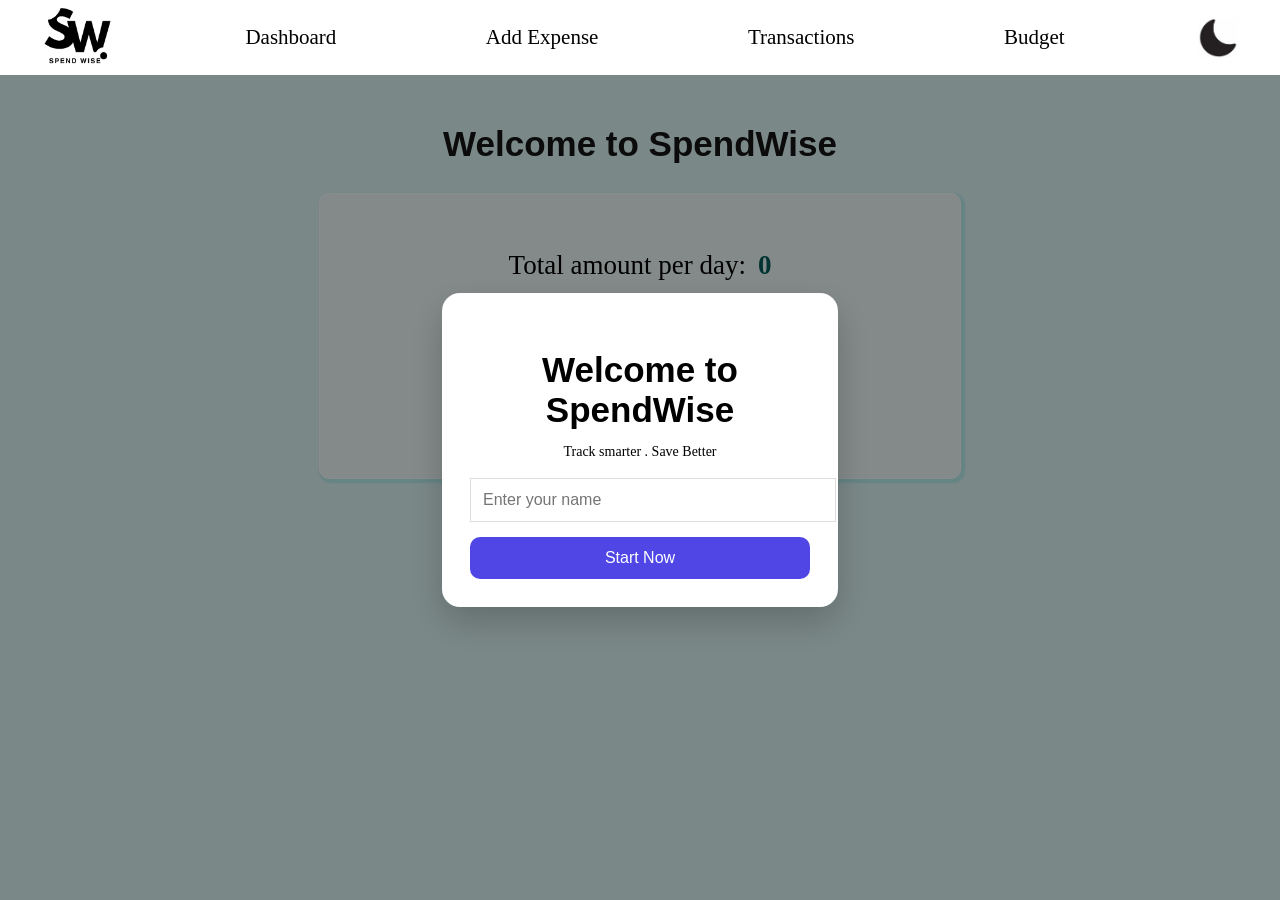
<file: index.html>
<!DOCTYPE html>
<html lang="en">
<head>
    <meta charset="UTF-8">
    <meta name="viewport" content="width=device-width, initial-scale=1.0">
    <title>Document</title>
    <link rel="stylesheet" href="./style.css">
</head>
<body>
    <!--- welcome popup -->
    <div id="popup" class="pop">
        <div class="popup-box">
            <h2>Welcome to SpendWise</h2>
            <p> Track smarter . Save Better</p>
            <input type="text" id="username" placeholder="Enter your name">
            <button class="btn" id="btn" onclick="startsite()">Start Now</button>
        </div>
    </div>
    <nav>
        <img src="./spendwise4.jpeg" id="ligh">
        <img src="./spendwise2.jpeg" id="dar">
        <p class="hide" >SPENDWISE</p>
        <div class="links" id="links">
        <a href="#dashboard" onclick="dash()">Dashboard</a>
        <a href="#addexpense" onclick="add()">Add Expense</a>
        <a href="#all" onclick="trans()">Transactions</a>
        <a href="#budget" onclick="report()">Budget</a>
        </div>
        <img src="./whitemenu2.png" id="menuwhite" onclick="menuf()">
        <img src="./whitecross.png" id="crosswhite" onclick="crossf()">
        <img src="./whitemenu.png" id="menublack" onclick="menus()">
        <img src="./blackcross.png" id="crossblack" onclick="crosss()">
        <img src="./dark3.png" id="dark" onclick="dark()">
        <img src="./light2.png" id="light" onclick="light()">
        
    </nav>
    <section class="board" id="dashboard" >
    <h2> Welcome to SpendWise</h2>
    <div  class="dashboard">
    
    <h2 id="greetings"></h2>
    <div class="line">
    <p> Total amount per day:</p>&nbsp &nbsp
    <p id="day" class="num">0</p></div>
    <div class="line"><p> Total amount spend: </p>&nbsp &nbsp
    <p id="month" class="num">0</p></div>
    <div class="line">
    <p>total expense: </p>&nbsp &nbsp
    <p id="expense" class="num">0</p>
    </div>
    </div>

    </section>
    <section id="addexpense" class="board">
    <h2> Add a Expenses</h2>
    <div class="dashboard2" >
        <input type="text" placeholder="Enter Name of expense" id="name">
        <input type="text" placeholder="Enter the expense Amount " id="amount">
        <input type="text" placeholder="Enter the expense Category" id="cat">
        <input type="date" placeholder="Enter the expense Date" id="date">
        <button type="submit" id="btn" onclick="addd()">Add+</button>

    </div>
    </section>
    <section class="all" id="all">
        <h2>History of Expenses</h2>
    <section id="transa" >
    <div class="das" id="transaction" >
    </div>
        
    </section>
    </section>
    <section id="budget"class="board">
        <h2> Budget</h2>
        
    <div class="dashboard">
        <input type="text" placeholder="Enter total budget you have" id="tota">
        <button id="enter" class="btn" onclick="getTotalBudget()">submit</button>
         <div class="line">
            <p> Total amount spend:</p>&nbsp &nbsp
            <p id="totall" class="num">0</p></div>
         <div class="line">
            <p>Remaining percentage:</p>&nbsp &nbsp
            <p id="percent" class="num">0</p></div>
         </div>
    </section>
    <script src="./script.js"></script>
    
</body>
</html>
</file>
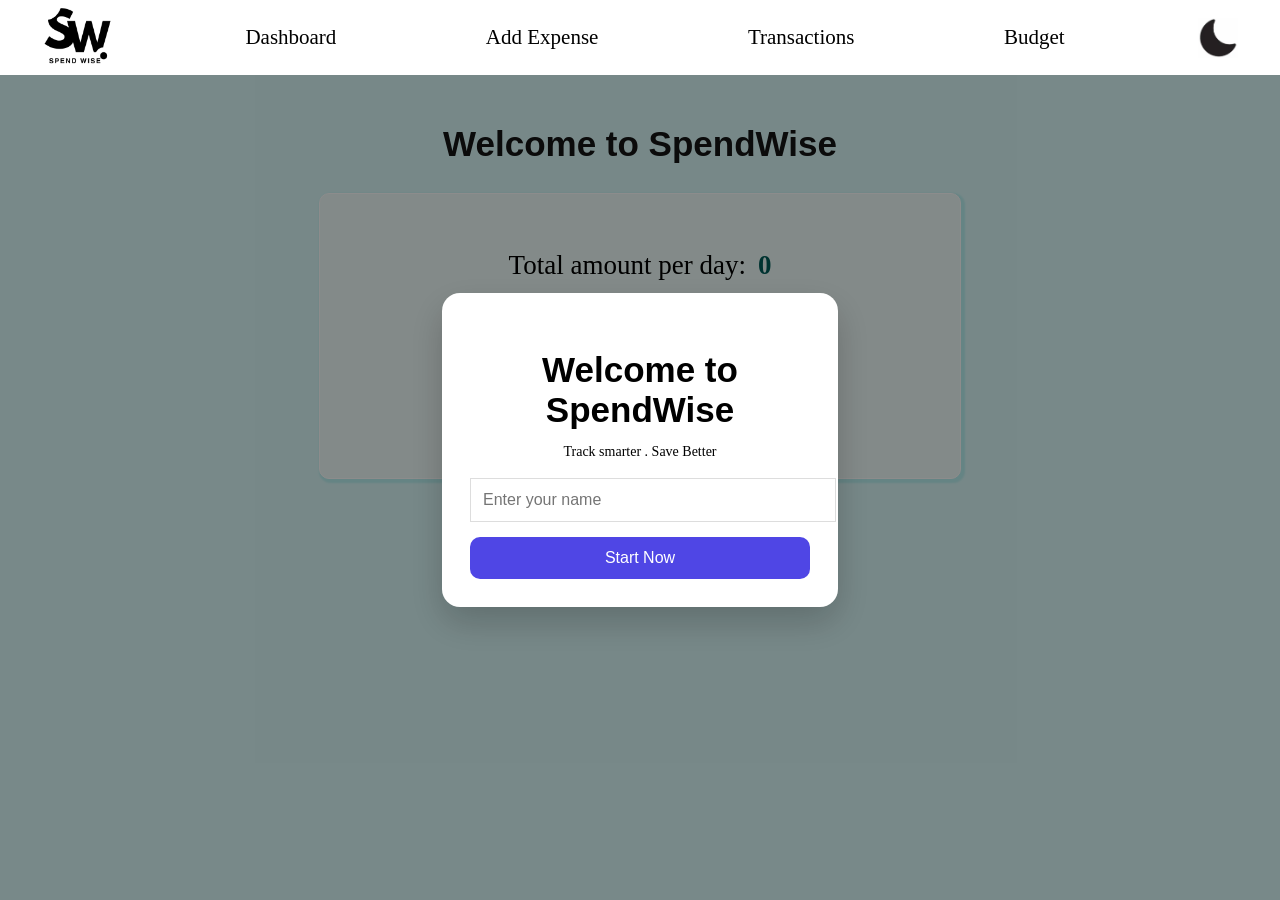
<file: spendwise/index.html>
<!DOCTYPE html>
<html lang="en">
<head>
    <meta charset="UTF-8">
    <meta name="viewport" content="width=device-width, initial-scale=1.0">
    <title>Document</title>
    <link rel="stylesheet" href="./style.css">
</head>
<body>
    <!--- welcome popup -->
    <div id="popup" class="pop">
        <div class="popup-box">
            <h2>Welcome to SpendWise</h2>
            <p> Track smarter . Save Better</p>
            <input type="text" id="username" placeholder="Enter your name">
            <button class="btn" id="btn" onclick="startsite()">Start Now</button>
        </div>
    </div>
    <nav>
        <img src="./spendwise4.jpeg" id="ligh">
        <img src="./spendwise2.jpeg" id="dar">
        <p class="hide" >SPENDWISE</p>
        <div class="links" id="links">
        <a href="#dashboard" onclick="dash()">Dashboard</a>
        <a href="#addexpense" onclick="add()">Add Expense</a>
        <a href="#all" onclick="trans()">Transactions</a>
        <a href="#budget" onclick="report()">Budget</a>
        </div>
        <img src="./whitemenu2.png" id="menuwhite" onclick="menuf()">
        <img src="./whitecross.png" id="crosswhite" onclick="crossf()">
        <img src="./whitemenu.png" id="menublack" onclick="menus()">
        <img src="./blackcross.png" id="crossblack" onclick="crosss()">
        <img src="./dark3.png" id="dark" onclick="dark()">
        <img src="./light2.png" id="light" onclick="light()">
        
    </nav>
    <section class="board" id="dashboard" >
    <h2> Welcome to SpendWise</h2>
    <div  class="dashboard">
    
    <h2 id="greetings"></h2>
    <div class="line">
    <p> Total amount per day:</p>&nbsp &nbsp
    <p id="day" class="num">0</p></div>
    <div class="line"><p> Total amount spend: </p>&nbsp &nbsp
    <p id="month" class="num">0</p></div>
    <div class="line">
    <p>total expense: </p>&nbsp &nbsp
    <p id="expense" class="num">0</p>
    </div>
    </div>

    </section>
    <section id="addexpense" class="board">
    <h2> Add a Expenses</h2>
    <div class="dashboard2" >
        <input type="text" placeholder="Enter Name of expense" id="name">
        <input type="text" placeholder="Enter the expense Amount " id="amount">
        <input type="text" placeholder="Enter the expense Category" id="cat">
        <input type="date" placeholder="Enter the expense Date" id="date">
        <button type="submit" id="btn" onclick="addd()">Add+</button>

    </div>
    </section>
    <section class="all" id="all">
        <h2>History of Expenses</h2>
    <section id="transa" >
    <div class="das" id="transaction" >
    </div>
        
    </section>
    </section>
    <section id="budget"class="board">
        <h2> Budget</h2>
        
    <div class="dashboard">
        <input type="text" placeholder="Enter total budget you have" id="tota">
        <button id="enter" class="btn" onclick="getTotalBudget()">submit</button>
         <div class="line">
            <p> Total amount spend:</p>&nbsp &nbsp
            <p id="totall" class="num">0</p></div>
         <div class="line">
            <p>Remaining percentage:</p>&nbsp &nbsp
            <p id="percent" class="num">0</p></div>
         </div>
    </section>
    <script src="./script.js"></script>
    
</body>
</html>
</file>
<file: style.css>
body{
    margin:auto;
    background-color:rgb(224, 247, 247);
    overflow-x: hidden;
    display:flex;
    flex-direction:column;
    align-items:center;
    gap:20px;
    margin-top:95px;
    
    
}
.pop{
    position:fixed;
    top:0;
    left:0;
    width:100%;
    height:100%;
    background:rgba(0,0,0,0.45);
    display:flex;
    justify-content: center;
    align-items: center;
}
.popup-box{
    background-color: white;
    width:90%;
    max-width:340px;
    padding:28px;
    border-radius:18px;
    text-align:center;
    box-shadow:0 15px 35px rgba(0,0,0,0.2);
}
.logo{
    width:30px;
    height:30px;
    margin-bottom:10px;
}
.popup-box h2{
    color:black;
    margin-bottom:6px;
}
.popup-box p{
    color:black;
    font-size: 14px;
    margin-bottom: 18px;
}
.popup-box input{
    width:100%;
    padding:12px;
    border:1px solid #ddd;
    border: radius 10px;
    outline:none;
    font-size: 16px;
    margin-bottom: 15px;  
}

.popup-box button{
    width:100%;
    padding:12px;
    border:none;
    background-color: #4f46e5;
    color:white;
    font-size:16px;
    cursor: pointer;
    border-radius:10px;

}
.popup-box button:hover{
    background-color: #4338ca;
}

nav{
    top:0;
    position:fixed;
    width:100%;
    height:4.7em;
    background-color: rgb(255, 255, 255);
    display:flex;
    justify-content:space-around;
    gap:50px;
    align-items: center; 
}
nav .hide{
    font-size:20px;
    color:rgb(15, 136, 130);
    font-family:Verdana, Geneva, Tahoma, sans-serif;
    font-weight: bolder;
}
.links{
    width:64%;
display:flex;
justify-content: space-between;
align-items: center;

}
nav a{
    text-decoration: none;
    color:black;
    font-size: 21px;
    cursor: pointer;
}
nav a:hover{
    color:rgb(18, 155, 155);
}
nav #dark{
    width:40px;
    height:40px;
    cursor: pointer;
}
nav img{
    width:70px;
    height:70px;
    cursor: pointer;
}
nav #light{
    width:40px;
    height:40px;
    cursor: pointer;
    border-radius:50%;
    display: none;

}
.board{
    display:flex;
    flex-direction:column;
    text-align: center;
}
.dashboard{
    width: 40em;
    background-color:rgb(239, 252, 249);
    /* background-color:rgb(4, 121, 93); */
    border-radius:10px;
    text-align: center;
    border:1px solid white;
    box-shadow:2px 2px 2px 2px rgb(184, 240, 240);
}
.das{
    width: 32em;
    background-color: rgb(239, 252, 249);
    border-radius:10px;
    text-align: center;
    border:1px solid white;
    box-shadow:2px 2px 2px 2px rgb(184, 240, 240);
    margin-top:10px;
    font-size: 20px;
    height:15em;
    
}
.das p{
    padding-top:10px;
}
.das button,.dashboard .btn{
    width:160px;
    border:none;
    height:40px;
    border-radius:10px;
    border:1px solid aqua;
    background-color: rgb(183, 248, 248);
    font-size:17px;
    color:black;
    margin-top:13px;
}
.das button:hover,.dashboard .btn:hover{
    color:rgb(133, 248, 240);
    background-color:rgb(3, 102, 95);

}

 h2{
    font-size: 35px;
    font-family:Verdana, Geneva, Tahoma, sans-serif;
    color:rgb(20, 20, 20);
    
}
.dashboard #greetings{
    font-size: 35px;
    font-family:monospace;
    color:rgb(0, 94, 90);
}
.dashboard p{
    font-size:27px;
    font-family:'Times New Roman', Times, serif;
}
.dashboard .line{
    display: flex;
    align-items: center;
    justify-content:center;
    text-align:center;
    margin:auto;
}
.dashboard .num{
    font-size: 27px;
     color:rgb(0, 94, 90);
    font-weight: bold;
}
.dashboard2{
    width: 40em;
    background-color:rgb(239, 252, 249);
    border-radius:10px;
    text-align: center;
    border:1px solid white;
    box-shadow:2px 2px 2px 2px rgb(184, 240, 240);
    display:flex;
    flex-direction:column;
    justify-content:space-around;
    align-items:center;
    gap:16px;

}
.dashboard2 input{
    width: 80%;
    height:50px;
    border:none;
    border-bottom:1px solid rgb(0, 94, 90);
    font-size:20px;
    background-color:rgb(239, 252, 249);
    font-family:monospace;
    outline:none;
    margin-top:15px;
}
.dashboard2 input::placeholder{
    font-size:20px;
    /* color:rgb(3, 54, 54); */
    font-family:monospace;
    color:var(--placeholder-color);
}
.new2-place::placeholder{
    color:black;
}
.newplace-color::placeholder{
    color:rgb(119, 241, 241);
}.dashboard2 button{
    width:8em;
    height:2em;
    background-color: rgb(185, 247, 255);
    color:black;
    font-size:20px;
    border:1px solid rgb(81, 238, 238);
    border-radius: 10px;
    margin-bottom:15px;
}
.dashboard2 button:hover{
    color:rgb(133, 248, 240);
    background-color:rgb(3, 102, 95);

}
#addexpense{
    display:none;
}
#all{
    display:none;
}
#budget{
    display:none;
}
.dashboard input{
    margin-top:20px;
    width: 80%;
    height:30px;
    border:none;
    border-bottom:1px solid black;
    outline:none;
    background-color:rgb(239, 252, 249) ;
    font-size:16px; 
    font-family:monospace;
}
.hide{
    display:none;
}
#ligh{
    display:none;
}
#menublack,#crossblack{
    width:24px;
    height:24px;
    display:none;
    position:absolute;
    left:20em;
}
#crosswhite{
    width: 28px;
    height:28px;
    display:none;
    position:absolute;
    left:19.7em;

}
#menuwhite{
    width:24px;
    height:24px;
    display:none;
    position:absolute;
    left:18em;
}

@media(max-width:600px){
    body{
        background-color: rgb(224, 247, 247);
    }
    nav{
        height:60px;
        justify-content: space-evenly;
    }
    .hide{
        display:block;
    }
    nav img{
        width:40px;
        height:40px;
    }
    nav #dark , nav #light{
        width:30px;
        height:30px;
    }
    #menuwhite{
        display:block;
        margin-left:30px;
    }
    .links{
        /* display:none; */
        left:100%;
        width:95%;
        height:3em;
        /* flex-direction:column; */
        /* font-size:130px; */
        position:absolute;
        justify-content: space-around;
        align-items:center;
        top:4.4em;
        /* left:2em; */
        background-color:rgb(245, 255, 254);
        border-radius:6px;
        
    }
    .links a{
        font-size:14px;
        font-family:Arial, Helvetica, sans-serif;
        color:rgb(2, 48, 48);
    }
    .board{
       
       margin-top:20px;
    }
    .board h2{
        font-size:20px;
    }
    .dashboard{
         width:23em;
        /* font-size:20px; */
    }
    .dashboard p{
        font-size:18px;
    }
    .dashboard .num{
        font-size:18px;
    }
    .dashboard #greetings{
        font-size: 20px;;
    }
    .dashboard2{
        width:23em;
        height:18em;
    }
    .dashboard2 input{
        width:84%;
        font-size:14px;
    }
    .dashboard2 input::placeholder{
        font-size:14px;
    }
    .dashboard2 button{
        height:50px;
        width:120px;
        font-size:16px;
    }
    .all h2{
        font-size:20px;
        margin-top:40px;
    }
    .all .das{
        width:17.8em;
        height:12em;
    }
    .all p{
        font-size:18px;
    }
    .das p{
        padding-top:1px;
        font-weight: normal;
    }
    .dashboard .btn{
        width:110px;
        height:30px;
        font-size:16px;
    }
    

}
</file>
<file: spendwise/style.css>
body{
    margin:auto;
    background-color:rgb(217, 248, 248);
    overflow-x: hidden;
    display:flex;
    flex-direction:column;
    align-items:center;
    gap:20px;
    margin-top:95px;
    
    
}
.pop{
    position:fixed;
    top:0;
    left:0;
    width:100%;
    height:100%;
    background:rgba(0,0,0,0.45);
    display:flex;
    justify-content: center;
    align-items: center;
}
.popup-box{
    background-color: white;
    width:90%;
    max-width:340px;
    padding:28px;
    border-radius:18px;
    text-align:center;
    box-shadow:0 15px 35px rgba(0,0,0,0.2);
}
.logo{
    width:30px;
    height:30px;
    margin-bottom:10px;
}
.popup-box h2{
    color:black;
    margin-bottom:6px;
}
.popup-box p{
    color:black;
    font-size: 14px;
    margin-bottom: 18px;
}
.popup-box input{
    width:100%;
    padding:12px;
    border:1px solid #ddd;
    border: radius 10px;
    outline:none;
    font-size: 16px;
    margin-bottom: 15px;  
}

.popup-box button{
    width:100%;
    padding:12px;
    border:none;
    background-color: #4f46e5;
    color:white;
    font-size:16px;
    cursor: pointer;
    border-radius:10px;

}
.popup-box button:hover{
    background-color: #4338ca;
}

nav{
    top:0;
    position:fixed;
    width:100%;
    height:4.7em;
    background-color: rgb(255, 255, 255);
    display:flex;
    justify-content:space-around;
    gap:50px;
    align-items: center; 
}
nav .hide{
    font-size:20px;
    color:rgb(15, 136, 130);
    font-family:Verdana, Geneva, Tahoma, sans-serif;
    font-weight: bold;
}
.links{
    width:64%;
display:flex;
justify-content: space-between;
align-items: center;

}
nav a{
    text-decoration: none;
    color:black;
    font-size: 21px;
    cursor: pointer;
}
nav a:hover{
    color:rgb(18, 155, 155);
}
nav #dark{
    width:40px;
    height:40px;
    cursor: pointer;
}
nav img{
    width:70px;
    height:70px;
    cursor: pointer;
}
nav #light{
    width:40px;
    height:40px;
    cursor: pointer;
    border-radius:50%;
    display: none;

}
.board{
    display:flex;
    flex-direction:column;
    text-align: center;
}
.dashboard{
    width: 40em;
    background-color:rgb(239, 252, 249);
    /* background-color:rgb(4, 121, 93); */
    border-radius:10px;
    text-align: center;
    border:1px solid white;
    box-shadow:2px 2px 2px 2px rgb(184, 240, 240);
}
.das{
    width: 32em;
    background-color: rgb(239, 252, 249);
    border-radius:10px;
    text-align: center;
    border:1px solid white;
    box-shadow:2px 2px 2px 2px rgb(184, 240, 240);
    margin-top:10px;
    font-size: 20px;
    height:15em;
    
}
.das p{
    padding-top:10px;
}
.das button,.dashboard .btn{
    width:160px;
    border:none;
    height:40px;
    border-radius:10px;
    border:1px solid aqua;
    background-color: rgb(183, 248, 248);
    font-size:17px;
    color:black;
    margin-top:13px;
}
.das button:hover,.dashboard .btn:hover{
    color:rgb(133, 248, 240);
    background-color:rgb(3, 102, 95);

}

 h2{
    font-size: 35px;
    font-family:Verdana, Geneva, Tahoma, sans-serif;
    color:rgb(20, 20, 20);
    
}
.dashboard #greetings{
    font-size: 35px;
    font-family:monospace;
    color:rgb(0, 94, 90);
}
.dashboard p{
    font-size:27px;
    font-family:'Times New Roman', Times, serif;
}
.dashboard .line{
    display: flex;
    align-items: center;
    justify-content:center;
    text-align:center;
    margin:auto;
}
.dashboard .num{
    font-size: 27px;
     color:rgb(0, 94, 90);
    font-weight: bold;
}
.dashboard2{
    width: 40em;
    background-color:rgb(239, 252, 249);
    border-radius:10px;
    text-align: center;
    border:1px solid white;
    box-shadow:2px 2px 2px 2px rgb(184, 240, 240);
    display:flex;
    flex-direction:column;
    justify-content:space-around;
    align-items:center;
    gap:16px;

}
.dashboard2 input{
    width: 80%;
    height:50px;
    border:none;
    border-bottom:1px solid rgb(0, 94, 90);
    font-size:20px;
    background-color:rgb(239, 252, 249);
    font-family:monospace;
    outline:none;
    margin-top:15px;
}
.dashboard2 input::placeholder{
    font-size:20px;
    /* color:rgb(3, 54, 54); */
    font-family:monospace;
    color:var(--placeholder-color);
}
.new2-place::placeholder{
    color:black;
}
.newplace-color::placeholder{
    color:rgb(119, 241, 241);
}.dashboard2 button{
    width:8em;
    height:2em;
    background-color: rgb(185, 247, 255);
    color:black;
    font-size:20px;
    border:1px solid rgb(81, 238, 238);
    border-radius: 10px;
    margin-bottom:15px;
}
.dashboard2 button:hover{
    color:rgb(133, 248, 240);
    background-color:rgb(3, 102, 95);

}
#addexpense{
    display:none;
}
#all{
    display:none;
}
#budget{
    display:none;
}
.dashboard input{
    margin-top:20px;
    width: 80%;
    height:30px;
    border:none;
    border-bottom:1px solid black;
    outline:none;
    background-color:rgb(239, 252, 249) ;
    font-size:16px; 
    font-family:monospace;
}
.hide{
    display:none;
}
#ligh{
    display:none;
}
#menublack,#crossblack{
    width:25px;
    height:25px;
    display:none;
    position:absolute;
    left:27em;
}
#crosswhite{
    width: 30px;
    height:30px;
    display:none;
    position:absolute;
    left:27.2em;

}
#menuwhite{
    width:25px;
    height:25px;
    display:none;
    position:absolute;
    left:25.5em;
}

@media(max-width:600px){
    nav{
        height:60px;
        justify-content: space-evenly;
    }
    .hide{
        display:block;
    }
    nav img{
        width:35px;
        height:35px;
    }
    nav #dark , nav #light{
        width:30px;
        height:30px;
    }
    #menuwhite{
        display:block;
        margin-left:30px;
    }
    .links{
        /* display:none; */
        left:100%;
        width:95%;
        height:3em;
        /* flex-direction:column; */
        /* font-size:130px; */
        position:absolute;
        justify-content: space-around;
        align-items:center;
        top:4.4em;
        /* left:2em; */
        background-color:rgb(245, 255, 254);
        border-radius:6px;
    }
    .links a{
        font-size:18px;
    }
    .board{
       
       margin-top:20px;
    }
    .board h2{
        font-size:20px;
    }
    .dashboard{
         width:26em;
        /* font-size:20px; */
    }
    .dashboard p{
        font-size:18px;
    }
    .dashboard .num{
        font-size:18px;
    }
    .dashboard #greetings{
        font-size: 20px;;
    }
    .dashboard2{
        width:26em;
        height:18em;
    }
    .dashboard2 input{
        width:84%;
        font-size:14px;
    }
    .dashboard2 input::placeholder{
        font-size:14px;
    }
    .dashboard2 button{
        height:50px;
        width:120px;
        font-size:16px;
    }
    .all h2{
        font-size:20px;
        margin-top:40px;
    }
    .all .das{
        width:20.8em;
        height:12em;
    }
    .all p{
        font-size:18px;
    }
    .das p{
        padding-top:1px;
        font-weight: normal;
    }
    .dashboard .btn{
        width:110px;
        height:30px;
        font-size:16px;
    }
    

}
</file>
